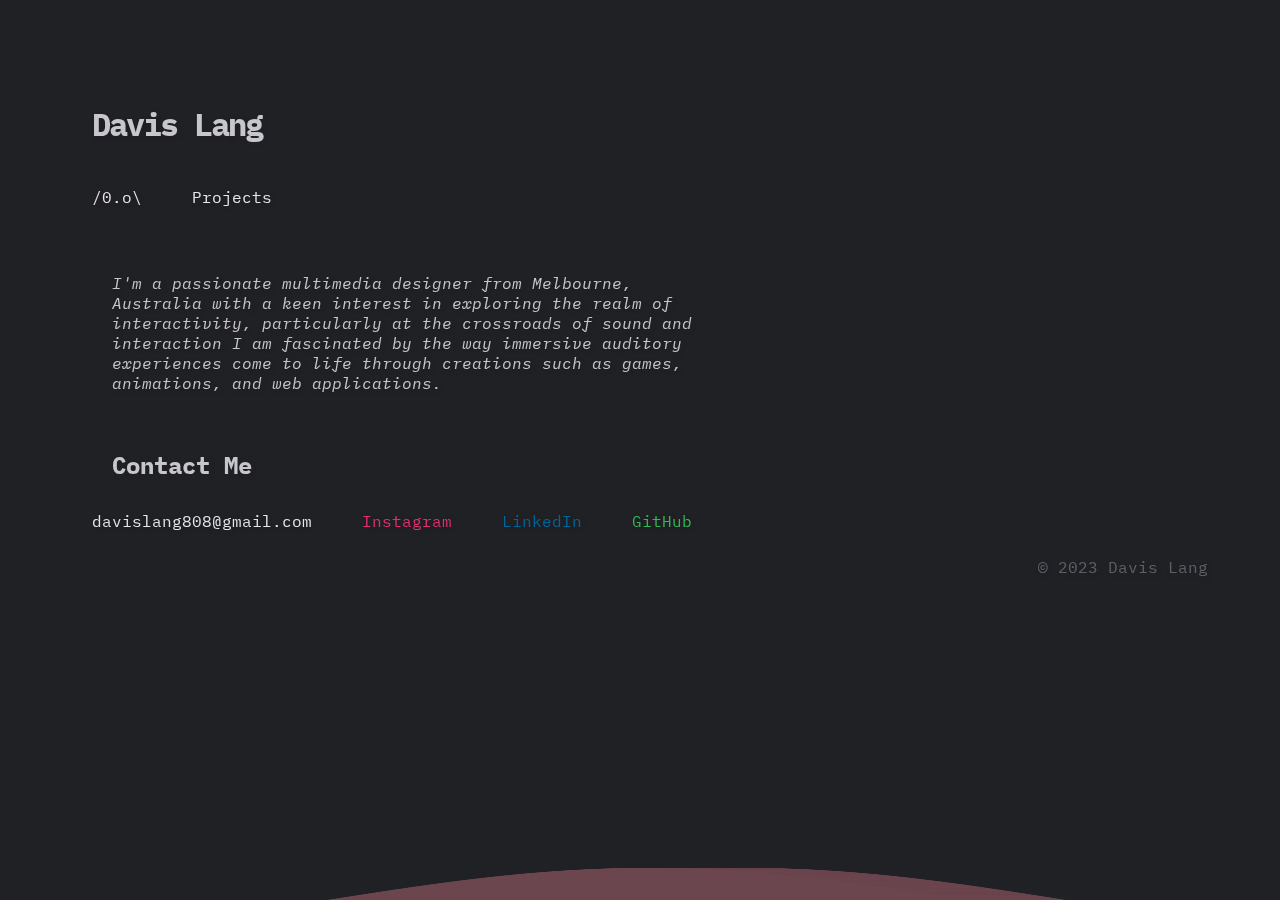
<file: public/index.html>
<!DOCTYPE html>
<html lang="en">

<head>
    <meta charset="UTF-8">
    <meta name="viewport" content="width=device-width, initial-scale=1.0">
    <meta name="keywords" content="design, games, naarm, melbourne, australia, sound, eurorack, Photography, davis lang, portfolio">
    <meta name="author" content="Davis Lang">
    <link rel="preconnect" href="https://fonts.googleapis.com">
    <link rel="preconnect" href="https://fonts.gstatic.com" crossorigin>
    <link href="https://fonts.googleapis.com/css2?family=Calligraffitti&family=IBM+Plex+Mono&family=Sono&display=swap"
        rel="stylesheet">
    <link rel="stylesheet" href="style.css">
    <link rel="icon" type="image/x-icon" href="favicon/favicon.ico">
    <title>Davis Lang</title>
</head>

<body>
    <script src="waves.js" id="script2"></script>



    <header>
        <div id="Mee">
            <h1 id="myName">Davis Lang</h1>
        </div>

        <nav>
            <ul class="NavBar">

                <li><a id="color-change-button" title="Click to change colour of the wave." target="_blank"
                        rel="noopener noreferrer">/0.o\</a></li>
                <li><a href="pages/projects.html" title="Previous Projects" rel="noopener noreferrer">Projects</a></li>
                

            </ul>
        </nav>

    </header>

    <canvas id="background-canvas"></canvas>
    <!-- <button id="color-change-button">Change Color</button> -->


    <section id="BIO">
        <p> <em>
                I'm a passionate multimedia designer from Melbourne,
                Australia with a keen interest in exploring the realm of interactivity,
                particularly at the crossroads of sound and interaction I am fascinated
                by the way immersive auditory
                experiences come to life through creations such as games, animations, and web applications.

            </em></p>


            

            
    </section>
  

    <section id="Contact">
        <h2>Contact Me</h2>
        <nav id="navBar2">
            <ul>
                <li><a title="Send me an email!" href="mailto:davislang808@gmail.com">davislang808@gmail.com</a></li>
                <li><a href="https://www.instagram.com/no.davis/" style="color: #e1306b">Instagram</a></li>
                <li><a href="https://www.linkedin.com/in/davis-lang-933675285/" style="color: #006699">LinkedIn</a>
                </li>
                <li><a title="All the code for all my projects is avalable here." href="https://github.com/MeowingDavis"
                        style="color: #2fbb50">GitHub</a></li>
            </ul>
        </nav>
    </section>

    <footer>
        <p>&copy; 2023 Davis Lang</p>
    </footer>

    <script> //colour dancing
        // Get the button element by its ID
        const colorChangeButton = document.getElementById("color-change-button");

        // Store the original text and the new text
        const originalText = "/0.o\\";
        const newText = "\\o.0/";

        // Add a "mouseenter" event listener to change the text when hovering
        colorChangeButton.addEventListener("mouseenter", () => {
            colorChangeButton.textContent = newText;
        });

        // Add a "mouseleave" event listener to revert the text when the mouse leaves
        colorChangeButton.addEventListener("mouseleave", () => {
            colorChangeButton.textContent = originalText;
        });

    </script>





</body>

</html>
</file>
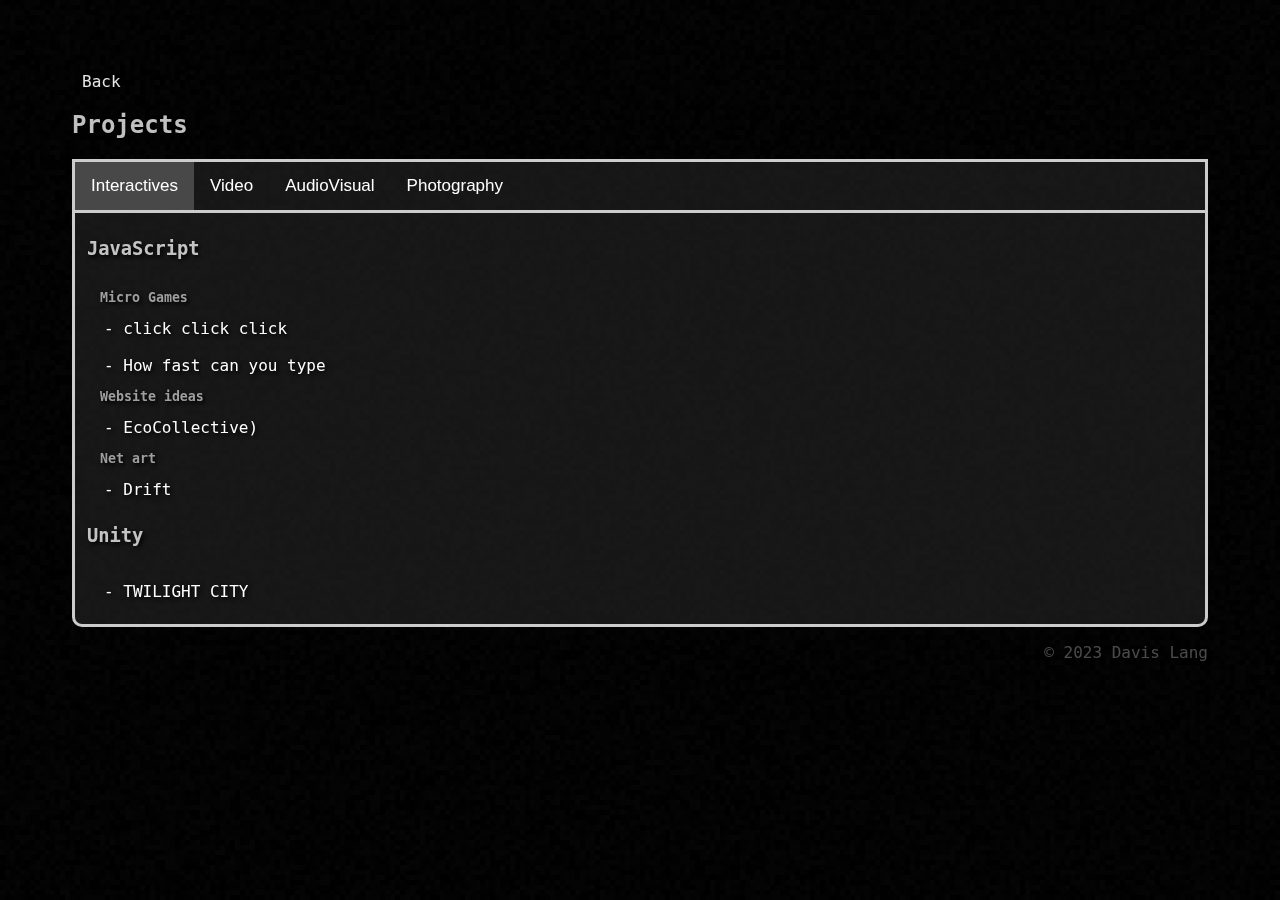
<file: public/pages/projects.html>
<!DOCTYPE html>
<html lang="en">

<head>
    <meta charset="UTF-8">
    <meta name="viewport" content="width=device-width, initial-scale=1.0">
    <meta name="description" content="Previous projects created by Davis Lang">
    <meta name="keywords" content="design, games, naarm, melbourne, australia, sound, eurorack">
    <meta name="author" content="Davis Lang">
    <link rel="icon" href="favicon.ico" type="image/x-icon">
    <title>Projects</title>

    <!-- External CSS files (if any) -->
    <link rel="stylesheet" href="projectStyles.css">
</head>

<body>
    <header>
        <nav>
            <ul>
                <li><a href="../index.html">Back</a></li>
            </ul>
        </nav>
    </header>

    <canvas id="background-canvas"></canvas>


    <h2>Projects</h2>


    <div class="tab">
        <button class="tablinks" onclick="openCity(event, 'Interactives')">Interactives</button>
        <button class="tablinks" onclick="openCity(event, 'Video')">Video</button>
        <button class="tablinks" onclick="openCity(event, 'Paris')">AudioVisual</button>
        <button class="tablinks" onclick="openCity(event, 'Tokyo')">Photography</button>

    </div>

    <div id="Interactives" class="tabcontent">
        <h3>JavaScript</h3>
        <ul class="projectsList">
            <li>
                <h5>Micro Games</h5>
            </li>
            <li><a target="_self" title="Micro Game" href="https://cli-click.deno.dev/">- click click click</a></li>
            <li><a target="_self" title="Micro Game" href="https://speed-type.deno.dev/">- How fast can you type</a>
            </li>

            <li>
                <h5>Website ideas</h5>
            </li>
            <li><a target="_blank" title="Website idea"
                    href="https://eco-collective.deno.dev/Ecocollective/index.html">- EcoCollective)</a></li>
            <li>
                <h5>Net art</h5>
            </li>
            <li><a target="_blank" title="Net art" href="https://davis-netart.deno.dev/">- Drift</a></li>
        </ul>
        <h3>Unity</h3>
        <ul class="projectsList">
            <li><a title="Video Game" href="dangerLine.html">- TWILIGHT CITY</a></li>
        </ul>
    </div>

    <div id="Paris" class="tabcontent">

        <h3>Sound Design</h3>

        <ul class="projectsList">

            <li><a target="_blank" title="Music and Sound Design project for an animation By Yanwen Wang"
                    href="https://www.youtube.com/embed/dse4K9IaDHU">- Caffeinism</a></li>
            <li><a target="_blank" title="Music and Sound Design project for an animation By Yanwen Wang"
                    href="https://youtu.be/wc1uJaDuJ0A"> - Untitled</a></li>
        </ul>
        <h3>Audio Reactive</h3>
        <ul class="projectsList">
            <li><a target="_blank" title="Audio Reactive visuals created using QuadBike...All sound has been redubbed"
                    href="https://www.youtube.com/embed/_ga0Ju7DULk">- Flicker</a></li>

        </ul>



    </div>

    <div id="Tokyo" class="tabcontent">
        <h3>Albums</h3>
        <ul class="projectsList">
            <li><a target="_blank" title="Photography project shot throughout the month of september 2023"
                    href="https://september.deno.dev/">- September</a></li>
        </ul>


    </div>
    <div id="Video" class="tabcontent">
        <h3>Video Projects</h3>
        <ul class="projectsList">
            <li>
                <h5>Promo Videos</h5>
            </li>
            <li><a target="_blank"
                    title="AI generated animation using logo assets for Melbourne based music label 'Circuit Breaker' "
                    href="https://youtube.com/shorts/RSzXIohJtS4">-
                    Circuit Breaker: 1</a></li>
            <li><a target="_blank"
                    title="AI generated animation using logo assets for Melbourne based music label 'Circuit Breaker' "
                    href="https://www.youtube.com/shorts/No_4ZyuDUyc?feature=share">-
                    Circuit Breaker: 2</a></li>
            <!-- Add more video project links as needed -->
        </ul>
    </div>



    <footer>
        <p>&copy; 2023 Davis Lang</p>
    </footer>

    <script>
        function openCity(evt, cityName) {
            var i, tabcontent, tablinks;
            tabcontent = document.getElementsByClassName("tabcontent");
            for (i = 0; i < tabcontent.length; i++) {
                tabcontent[i].style.display = "none";
            }
            tablinks = document.getElementsByClassName("tablinks");
            for (i = 0; i < tablinks.length; i++) {
                tablinks[i].className = tablinks[i].className.replace(" active", "");
            }
            document.getElementById(cityName).style.display = "block";
            evt.currentTarget.className += " active";
        }

        // Simulate a click on the "Interactives" button when the page loads
        window.onload = function () {
            var interactivesButton = document.querySelector(".tablinks");
            interactivesButton.click();
        };
    </script>


    <script src="projectscripts.js"></script>
</body>

</html>
</file>
<file: public/style.css>
:root {
  --colour-one: #A3E4D7;
  /* Pastel green */
  --colour-two: #F88B9D;
  /* Pastel pink */
  --colour-three: #FFD700;
  /* Pastel yellow */
  --colour-four: #A5D8E1;
  /* Pastel blue */
  --border-one: dashed 2px white;
}

body {
  font-family: 'IBM Plex Mono', monospace;
  padding: 5%;
  /* background-color: #333; */
  overflow-x: hidden;
  text-shadow: 2px 2px 4px rgb(30, 24, 56, 0.4);
  color: #ffffffc0;
}

#Mee {
  display: flex;
  align-items: center;
  margin: 10px;
  user-select: none;
}

#Highlight {
  display: flex;
}

nav {
  text-align: left;
  position: relative;
  user-select: none;
}

nav ul {
  list-style: none;
  margin: 0;
  padding: 0;
}

nav ul li {
  display: inline-block;
}

nav ul li a {
  color: #e6e6e6;
  text-decoration: none;
  padding: 10px;
}

nav ul li a:hover {
  background: #333;
  color: #fff;
}

h1 {
  font-weight: bold;
  padding-left: 10px;
  letter-spacing: -2px;
  font-size: 24pt;
}

h2 {
  padding-left: 40px;
}

@media only screen and (max-width: 600px) {
  nav ul li {
    display: block;
  }
  
  body {
    font-family: 'IBM Plex Mono', monospace;
    padding: 5%;
    background-color: #333;
    color: #ffffffc0;
    text-shadow: 2px 2px 4px rgba(0, 0, 0, 0.856);
  }
}



#BIO {
  max-width: 600px;
  border-radius: 10px;
  padding: 20px;
  margin: 20px;
}

li {
  list-style: none;
  color: #ffffff;
  text-decoration: none;
  padding: 10px;
  user-select: none;
}

li a:hover {
  background: #333;
  color: #fff;
  z-index: 1;
}

#background-canvas {
  position: fixed;
  top: 0;
  left: 0;
  z-index: -1;
}

#Contact a[href^="mailto:"] {
  user-select: text;
}

#color-change-button {
  cursor: pointer;
}

footer {
  text-align: end;
  color: rgba(240, 248, 255, 0.295);
}

p {
  user-select: none;
}

#BIO em.yellow {
  color: rgba(255, 255, 0, 0.608);
}
</file>
<file: public/pages/projectStyles.css>
body {
    font-family: 'IBM Plex Mono', monospace;
    padding: 5%;
    background-color: #000000;
    overflow-x: hidden;
    text-shadow: 2px 2px 4px rgb(0, 0, 0);
    color: #ffffffc0;
}

nav {
    text-align: left;
    position: relative;
    user-select: none;

}

nav ul {
    list-style: none;
    margin: 0;
    padding: 0;
}

nav ul li {
    display: inline-block;
}

nav ul li a {
    color: #e6e6e6;
    text-decoration: none;
    padding: 10px;
}

nav ul li a:hover {
    background: #333;
    color: #fff;
}

#background-canvas {
    position: fixed;
    top: 0;
    left: 0;
    z-index: -1;
}

/* Style the tab */
.tab {
    overflow: hidden;
    border: 3px solid #ccc;
    color: honeydew;
    background: #3333336f;
}

.tab button {
    background-color: #33333300; /* Set the default background color to match tabcontent */
    float: left;
    border: none;
    outline: none;
    cursor: pointer;
    padding: 14px 16px;
    transition: 0.3s;
    font-size: 17px;
    color: #ffffff;
}

.tab button:hover {
    background-color: #696969;
}

.tab button.active {
    background-color: #484848;
    color: #ffffff;
}

/* Tab Content Styles */
.tabcontent {
    display: none;
    padding: 6px 12px;
    border: 3px solid #ccc;
    border-top: none;
    border-radius: 0 0 10px 10px;
    background: #3333336f;
}

footer {
    text-align: end;
    color: rgba(240, 248, 255, 0.295);
}

.projectsList {
    list-style: none;
    margin: 10px;
    padding: 3px;

}

.projectsList li {
    margin-top: 10px;
    display: flex;
    justify-content: space-between;

}

.projectsList li a {
    color: white;

    text-decoration: none;

    transition: color 0.3s;
    padding: 4px;
}

.projectsList li a:hover {
    color: lightgray;
    background-color: #333;
    padding: 4px;
}

@media only screen and (max-width: 600px) {

    nav ul li {
        display: block;
    }

    body {
        font-family: 'IBM Plex Mono', monospace;
        padding: 5%;
        background-color: #000000;
        color: #ffffffc0;
        text-shadow: 2px 2px 4px rgba(0, 0, 0, 0.856);
    }

}

iframe {
    max-width: 973px;
    max-height: 547px;

}

.resizable-iframe {
    max-width: 973px;
    max-height: 547px;
}

h5 {
    padding: 0;
    margin: 0;
    color: #a09f9f;
}
</file>
